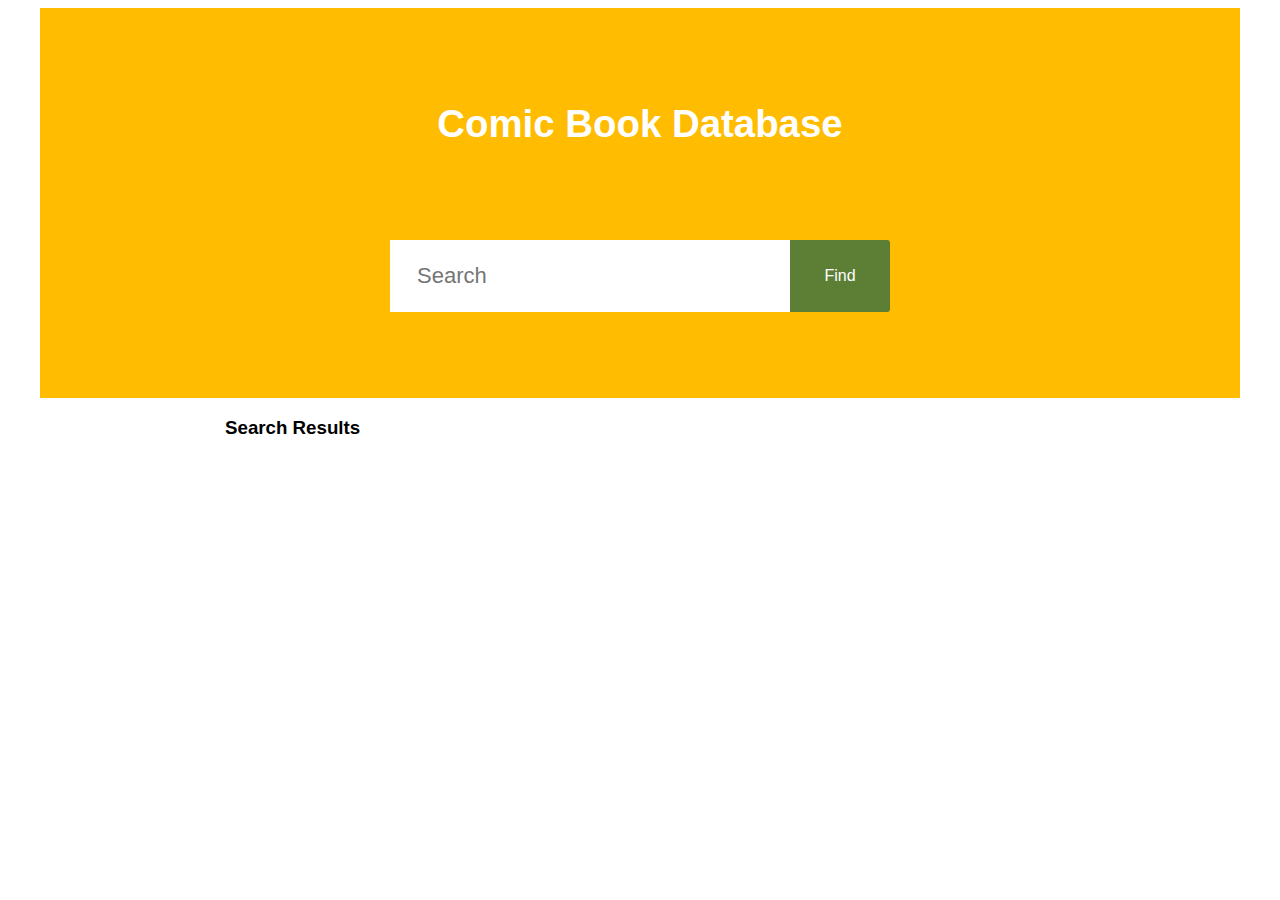
<file: index.html>
<!DOCTYPE html>
	<head>
	    <meta charset="UTF-8">
	    <title>Comic Book Database</title>
	    <meta name="viewport" content="width=device-width, initial-scale=1">
	    <link rel="stylesheet" type="text/css" href="assets/css/main.css"/>
 
	</head>
	<body ng-app="appComic"  ng-controller="comicController">
		<header class="mainHeader base_size center flex">
			<div class="headerTitle base_size center flex">
				<h1>Comic Book Database</h1>
			</div>
			<div class="headerSearchContainer flex">
				<input type="text" class="headerSearchInput form-control" placeholder="Search"  ng-model="selectedName" uib-typeahead="name for name in comicsNamesFromJson | filter:$viewValue" />
				<button type="button" class="headerSearchButton" ng-click="findComic()">Find</button>	
			</div>
		</header>
		<div class="wrapperSearchResults ng-scope">		

			<section class="searchResultContent flex">
				<div class="wrapperItensSearch">
					<h3> Search Results </h3>
					<div search-results></div>
			</section>
		</div>
	    <script src="assets/js/angular.min.js"> </script>	

	    <script src="assets/js/ui-bootstrap-tpls-2.4.0.min.js" > </script>
	    <script src="assets/js/comic_controller.js"> </script>
	    <script src="assets/js/directives/searchResults.js"> </script>  
		
	</body>
</html>
</file>
<file: assets/css/main.css>
html{font-size:100%}body{font-family:'Oswald', sans-serif}p{font-size:calc(0.6em + 0.5vw)}.center{margin:0 auto}.base_size{max-width:1200px;width:100%}.flex{display:-webkit-flex;display:flex}.totalWrapper{-webkit-flex-wrap:wrap;flex-wrap:wrap;height:100%}.mainHeader{background:#ffbc00;-webkit-flex-wrap:wrap;flex-wrap:wrap;height:340px;-webkit-justify-content:center;justify-content:center;padding:0 0 50px 0;width:100%}.headerTitle{-webkit-align-items:center;align-items:center;-webkit-justify-content:center;justify-content:center;width:100%}.headerTitle h1{box-sizing:border-box;color:#FFFFFF;font-size:calc(1.2em + 1.5vw);padding:50px 0;text-align:center}.headerSearchInput{border:none;border-right:#f4db6f;color:#b8b8b8;font-family:'Roboto', sans-serif;font-size:22px;font-weight:500;height:72px;width:80%;-webkit-box-ordinal-group:2;-ms-flex-order:1;order:1;padding:0;text-indent:27px}.headerSearchContainer{-webkit-flex-wrap:wrap;flex-wrap:wrap;height:72px;-webkit-justify-content:center;justify-content:center;width:500px}.headerSearchButton{background-color:#5C7E35;border:none;border-top-right-radius:3px;border-bottom-right-radius:3px;color:#FFFFFF;cursor:pointer;font-size:calc(0.6em + 0.5vw);height:72px;-webkit-box-ordinal-group:3;-ms-flex-order:2;order:2;width:20%}.dropdown-menu.ng-isolate-scope{-webkit-align-items:center;align-items:center;background:#FFFFFF;display:-webkit-flex;display:flex;list-style:none;-webkit-flex-wrap:wrap;flex-wrap:wrap;margin:0;-webkit-box-ordinal-group:4;-ms-flex-order:3;order:3;padding:0;text-align:left;width:100%}.dropdown-menu.ng-isolate-scope li{border-top:1px solid #e2e2e2;height:40px;text-indent:27px;width:100%}.dropdown-menu.ng-isolate-scope li:last-child{border-bottom:1px solid #e2e2e2}.dropdown-menu.ng-isolate-scope a{color:#b8b8b8;font-family:'Roboto', sans-serif;font-size:22px;font-weight:500;height:72px;text-decoration:none}.searchResultContent{-webkit-justify-content:center;justify-content:center;-webkit-flex-wrap:wrap;flex-wrap:wrap;width:100%}.searchResultContent h3{width:100%}.noSearchYet{color:#c8c8c8;-webkit-flex-wrap:wrap;flex-wrap:wrap;font-size:20px;-webkit-justify-content:center;justify-content:center;margin-top:8%;width:212px}.searchContent{-webkit-justify-content:center;justify-content:center;width:100%}.actionValues{-webkit-align-items:center;align-items:center;box-sizing:border-box;color:#c8c8c8;font-size:18px;margin:0 4%;width:70%}.openningValue{margin-right:20px}.wrapperSearchResults{max-width:100%}.wrapperSearchResults h3{color:#000000}.wrapperItensSearch{max-width:97%;width:830px}.itemResult{-webkit-flex-wrap:wrap;flex-wrap:wrap;opacity:0;transition:1s linear all;width:100%}.itemResult.show{opacity:1}.imageComicbook{-webkit-justify-content:center;justify-content:center;width:100%}.imageComicbook img{max-height:500px;width:auto}
</file>
